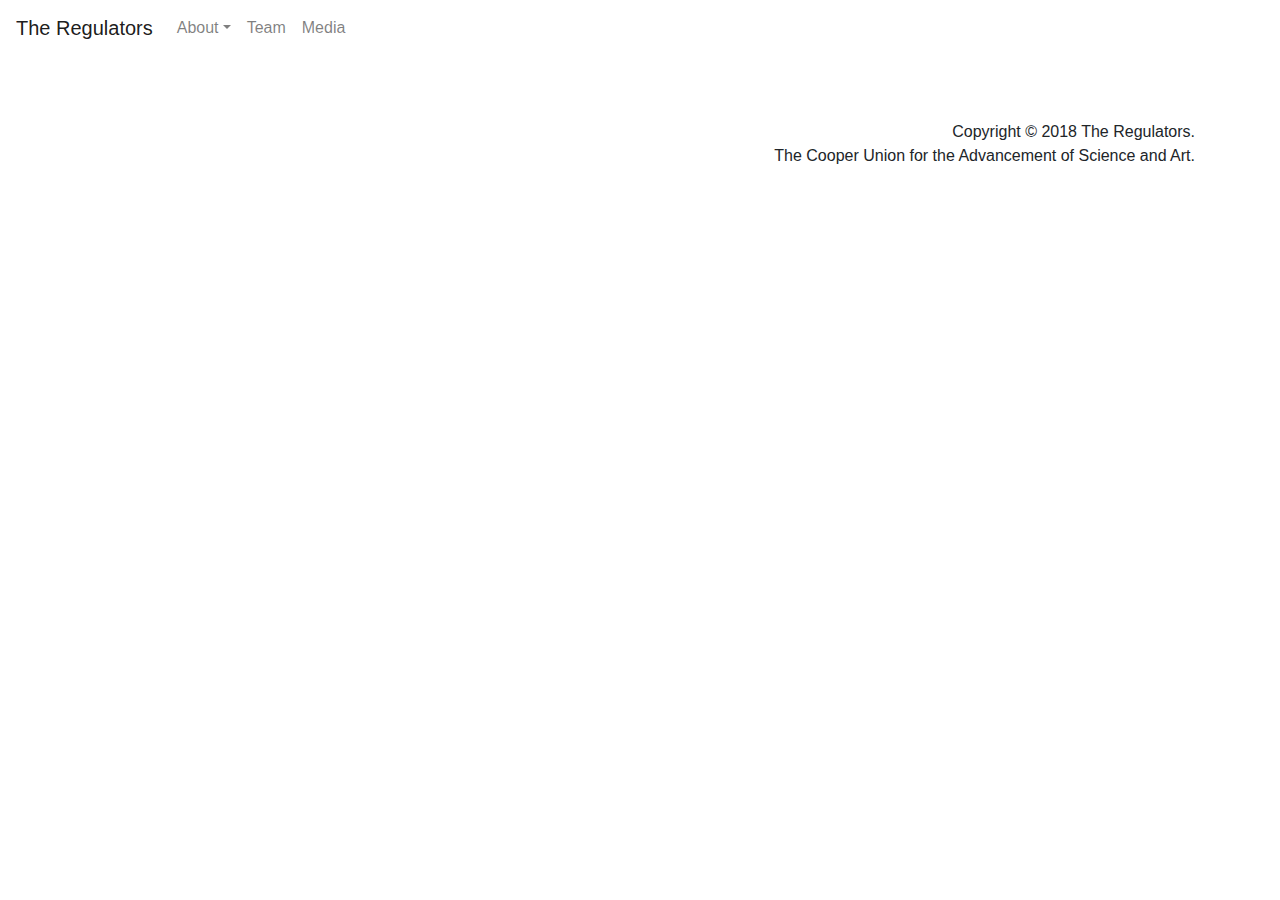
<file: index.html>
<!doctype html><html lang="en"><head><meta charset="utf-8"><link rel="shortcut icon" href="/favicon.ico"><meta name="viewport" content="width=device-width,initial-scale=1,shrink-to-fit=no"><meta name="theme-color" content="#000000"><link rel="manifest" href="/manifest.json"><title>The Regulators | Low-cost Colorimetric Blood Glucose Test</title><link href="/static/css/1.8356b7fc.chunk.css" rel="stylesheet"><link href="/static/css/main.06a815e6.chunk.css" rel="stylesheet"></head><body><noscript>You need to enable JavaScript to run this app.</noscript><div id="root"></div><script>!function(l){function e(e){for(var r,t,n=e[0],o=e[1],u=e[2],f=0,i=[];f<n.length;f++)t=n[f],p[t]&&i.push(p[t][0]),p[t]=0;for(r in o)Object.prototype.hasOwnProperty.call(o,r)&&(l[r]=o[r]);for(s&&s(e);i.length;)i.shift()();return c.push.apply(c,u||[]),a()}function a(){for(var e,r=0;r<c.length;r++){for(var t=c[r],n=!0,o=1;o<t.length;o++){var u=t[o];0!==p[u]&&(n=!1)}n&&(c.splice(r--,1),e=f(f.s=t[0]))}return e}var t={},p={2:0},c=[];function f(e){if(t[e])return t[e].exports;var r=t[e]={i:e,l:!1,exports:{}};return l[e].call(r.exports,r,r.exports,f),r.l=!0,r.exports}f.m=l,f.c=t,f.d=function(e,r,t){f.o(e,r)||Object.defineProperty(e,r,{enumerable:!0,get:t})},f.r=function(e){"undefined"!=typeof Symbol&&Symbol.toStringTag&&Object.defineProperty(e,Symbol.toStringTag,{value:"Module"}),Object.defineProperty(e,"__esModule",{value:!0})},f.t=function(r,e){if(1&e&&(r=f(r)),8&e)return r;if(4&e&&"object"==typeof r&&r&&r.__esModule)return r;var t=Object.create(null);if(f.r(t),Object.defineProperty(t,"default",{enumerable:!0,value:r}),2&e&&"string"!=typeof r)for(var n in r)f.d(t,n,function(e){return r[e]}.bind(null,n));return t},f.n=function(e){var r=e&&e.__esModule?function(){return e.default}:function(){return e};return f.d(r,"a",r),r},f.o=function(e,r){return Object.prototype.hasOwnProperty.call(e,r)},f.p="/";var r=window.webpackJsonp=window.webpackJsonp||[],n=r.push.bind(r);r.push=e,r=r.slice();for(var o=0;o<r.length;o++)e(r[o]);var s=n;a()}([])</script><script src="/static/js/1.7a0797ce.chunk.js"></script><script src="/static/js/main.6dcccabf.chunk.js"></script></body></html>
</file>
<file: static/css/main.06a815e6.chunk.css>
.jumbotron-impression{height:40em}#strip-img{height:15rem}@media (min-width:576px){.modal-dialog{max-width:calc(100% - 5rem)!important}}.gallery-image{width:100%;cursor:pointer;margin:15px 0;overflow:hidden}.gallery-image-child{width:100%;background-position:50%;background-size:cover;padding-bottom:67%;-webkit-transition:-webkit-transform .2s;transition:-webkit-transform .2s;transition:transform .2s;transition:transform .2s,-webkit-transform .2s}.gallery-image-child:hover{-webkit-transform:scale(1.1);transform:scale(1.1)}#header-jumbotron{height:auto}#lower-jumbotron{position:relative;background-color:rgba(0,0,0,.75)!important;overflow:hidden}#lower-video{min-width:100%;min-height:100%;margin:0 auto;position:absolute;z-index:-1}#footer,#nav-bar{background-color:#fff}#main-video{max-width:100%}
/*# sourceMappingURL=main.06a815e6.chunk.css.map */
</file>
